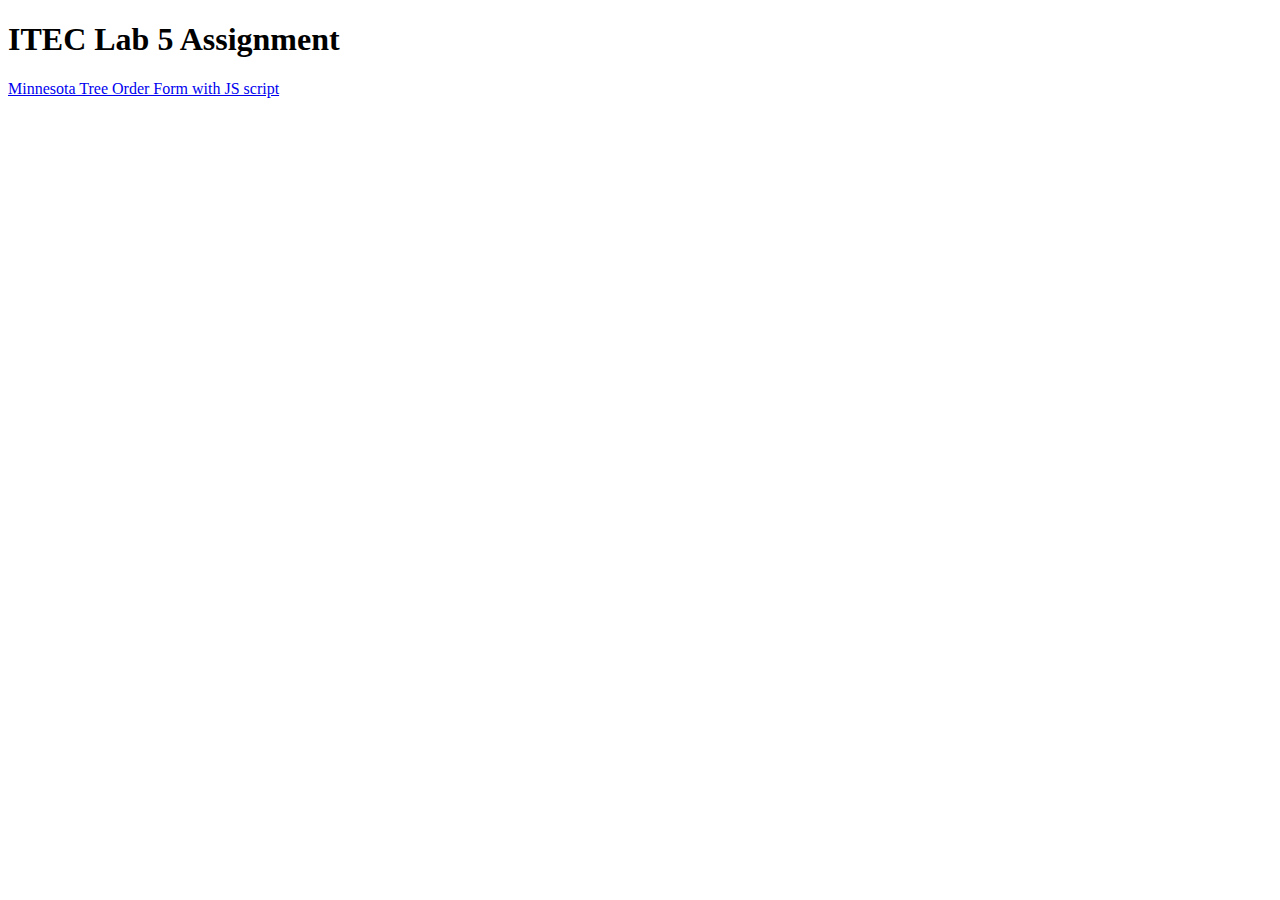
<file: index.html>
<!DOCTYPE html>
<html lang="en">

<head>
    <meta charset="UTF-8">
    <title>ITEC Lab 5 Assignment</title>
</head>

<body>
    <h1>ITEC Lab 5 Assignment</h1>

    <div>
        <!-- This is an absolute path -->
        <a href="https://myverdict.github.io/ITEC-lab5-assignment/tree.html" target="_blank">
            Minnesota Tree Order Form with JS script</a>
    </div>
</body>

</html>
</file>
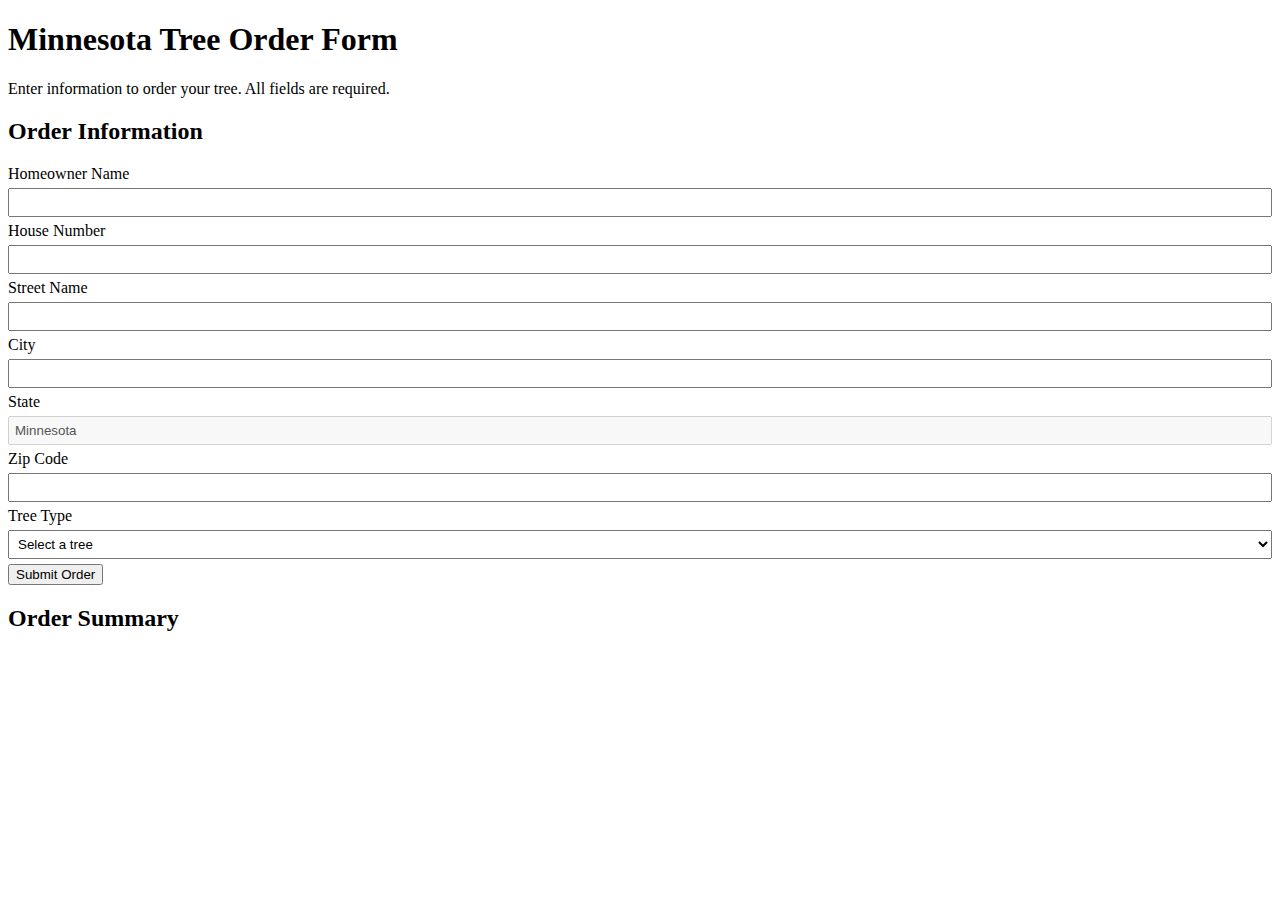
<file: tree.html>
<!DOCTYPE html>
<html lang="en">

<head>
    <title>Tree Order Form</title>
    <style>
        input, select
        {
            width: 100%;
            padding: 5px;
            margin: 5px 5px 5px 0px;
            box-sizing: border-box;
        }
    </style>
</head>

<body>
    <h1>Minnesota Tree Order Form</h1>

    <p>Enter information to order your tree. All fields are required.</p>

    <h2>Order Information</h2>

    <label for="homeowner-name">Homeowner Name</label>
    <input id="homeowner-name" name="homeowner-name">

    <br>

    <label for="homeowner-house-number">House Number</label>
    <input id="homeowner-house-number" name="homeowner-house-number">

    <br>

    <label for="homeowner-street-name">Street Name</label>
    <input id="homeowner-street-name" name="homeowner-street-name">

    <br>

    <label for="city">City</label>
    <input id="city" name="city">

    <br>

    <!-- All orders must be for Minnesota, so this input is not editable -->
    <label for="state">State</label>
    <input id="state" name="state" value="Minnesota" disabled>

    <br>

    <label for="zipcode">Zip Code</label>
    <input id="zipcode" name="zipcode">

    <br>

    <label for="tree-type">Tree Type</label>
    <select id="tree-type">
        <!--
            Unselectable message shown. Since this will be required, it forces the user to actually pick a tree,
            not just click submit for the default first option
        -->
        <option disabled selected value=""> Select a tree </option>
        <option name="tree-type">Lilac</option>
        <option name="tree-type">Maple</option>
        <option name="tree-type">Oak</option>
    </select>

    <br>

    <button id="submit-order">Submit Order</button>

    <h2>Order Summary</h2>

    <p id="order-summary">
        <!--
            Use JavaScript to display the order information, if all the required information is entered
        -->
    </p>

    <script>
        let homeownerNameInput = document.querySelector('#homeowner-name')
        let homeownerHouseNumberInput = document.querySelector('#homeowner-house-number')
        let homeownerStreetNameInput = document.querySelector('#homeowner-street-name')
        let treeTypeSelect = document.querySelector('#tree-type')

        // TODO create a variable for city input element
        let cityInput = document.querySelector("#city");

        // needed to display the output (not to be changed)
        const stateInput = document.querySelector("#state");
        let state = stateInput.value;

        // TODO create a variable for zip code input element
        let zipcodeInput = document.querySelector("#zipcode");

        let submitButton = document.querySelector('#submit-order')

        let orderSummaryParagraph = document.querySelector('#order-summary')

        submitButton.addEventListener('click', function()
        {
            let name = homeownerNameInput.value.trim();
            let houseNumber = homeownerHouseNumberInput.value.toUpperCase();
            let streetName = homeownerStreetNameInput.value.trim();
            let treeType = treeTypeSelect.value

            // TODO get the value from the input#city
            let city = cityInput.value.trim();

            // TODO get the value from the input#zipcode
            let zipcode = zipcodeInput.value.trim();

            let errors = []

            // TODO Validate that all six input and select elements have been completed
            // If a form element has not been completed, add an error message to the errors array (use push)
            if(!name)                                            // 1. Name input check
            {
                errors.push("Please enter the homeowner's name.");
            }

            if(!houseNumber)                                     // 2. House number input check
            {
                errors.push("Please enter the house number.");
            }

            if(!streetName)                                      // 3. Street name input check
            {
                errors.push("Please enter the street name.");
            }

            if(!city)                                            // 4. City input check
            {
                errors.push("Please enter the city.");
            }

            if(!zipcode)                                         // 5. Zipcode input check
            {
                errors.push("Please enter a zipcode.");
            }
            // Check if zipcode is an integer value
            else if(!Number.isInteger(parseInt(zipcode)))
            {
                errors.push("Please enter a valid whole number for the zipcode.");
            }
            // TODO Validate the zipcode is in the range 55001 and 56763 (which checks that the zip code is in Minnesota)
            else if(zipcode < 55001 || zipcode > 56763)
            {
                errors.push("Not a Minnesota zipcode.");
            }

            if(!treeType)                                       // 6. Tree type select check
            {
                errors.push("Please select a tree type.");
            }

            // TODO - If there are any errors after checking all of the elements,
            // display an alert with all of the error messages (use join)
            // and then return from this function to prevent further processing
            if(errors.length > 0)
            {
                let errorMessage = errors.join("\n");
                alert(errorMessage);                            // Display the error message
            }
            // TODO - If there are no errors, use a template string to display an order summary in the order summary paragraph
            else
            {
                orderSummaryParagraph.innerHTML = `Name: ${name}<br>
                Address: ${houseNumber}, ${streetName}, ${city}, ${state} ${zipcode}<br>
                Tree Type: ${treeType}`;
            }
        })

        // process the form if user presses the Enter button on the keyboard
        document.addEventListener("keyup", function(event)
        {
            if(event.key === "Enter" || event.keyCode === 13)
            {
                // click the submitButton if user presses the enter key
                submitButton.click()
            }
        })
    </script>
</body>

</html>
</file>
